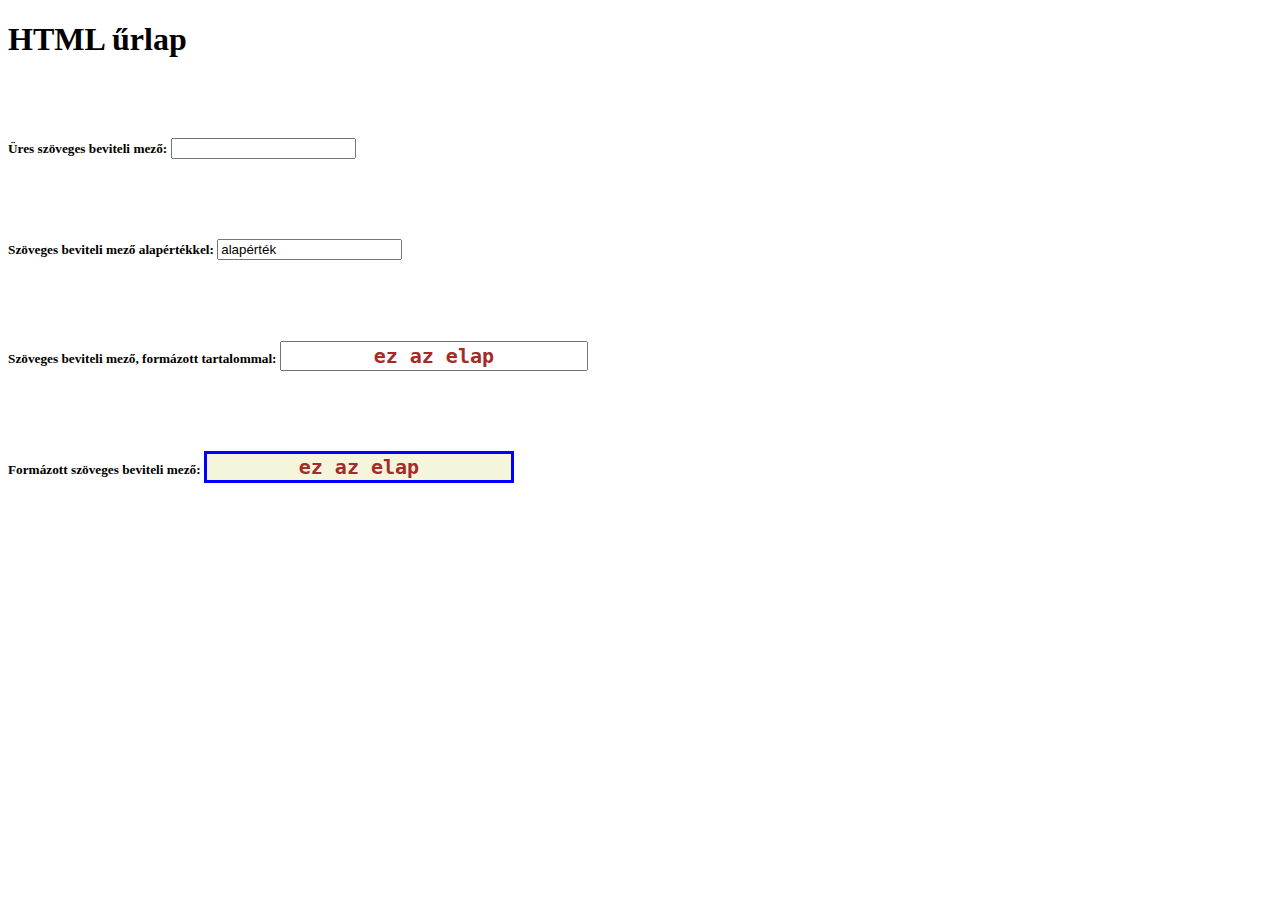
<file: index.html>
<!DOCTYPE html>
<html>
  <head>
    <meta charset="utf-8">
    <meta name="viewport" content="width=device-width, initial-scale=1.0">
    <title>űrlap</title>
    <link rel="stylesheet" href="main.css">
  </head>

  <body>
  
    <form name="urlap">
    
      <h1>HTML űrlap</h1>
      <br><br>
      
      <h5>Üres szöveges beviteli mező: <input name="szoveg"></h5>
      <br><br>
      
      <h5>Szöveges beviteli mező alapértékkel: <input name="alapszoveg" value="alapérték"></h5>
      <br><br>
      
      <h5>Szöveges beviteli mező, formázott tartalommal: <input name="formazott" value="ez az elap" id="formazott"></h5>
      <br><br>
      
      <h5>Formázott szöveges beviteli mező: <input name="beviteli_mezo" value="ez az elap" id="beviteli_mezo"></h5>
      <br><br>
      
    </form>
  
  </body>

</html>
</file>
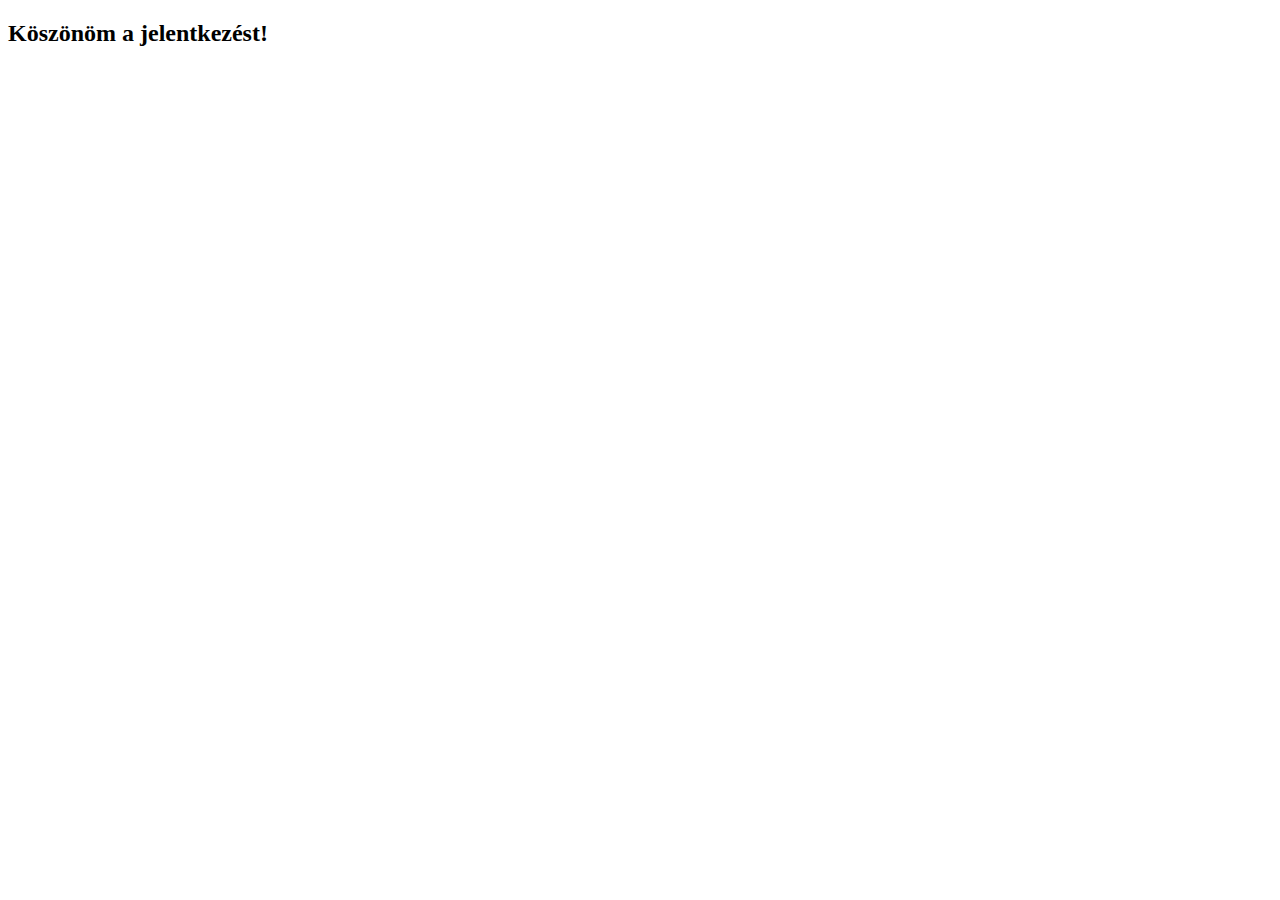
<file: feldolgozo.html>
<!DOCTYPE html>
<html>
  <head>
  <meta charset="utf-8">
  <meta name="viewport" content="width=device-width, initial-scale=1.0">
  <title>űrlap</title>
  <link rel="stylesheet" href="main.css">
</head>

<body>


          <h2 id="feldolgozo">Köszönöm a jelentkezést!</h2>
  
</body>

</html>
</file>
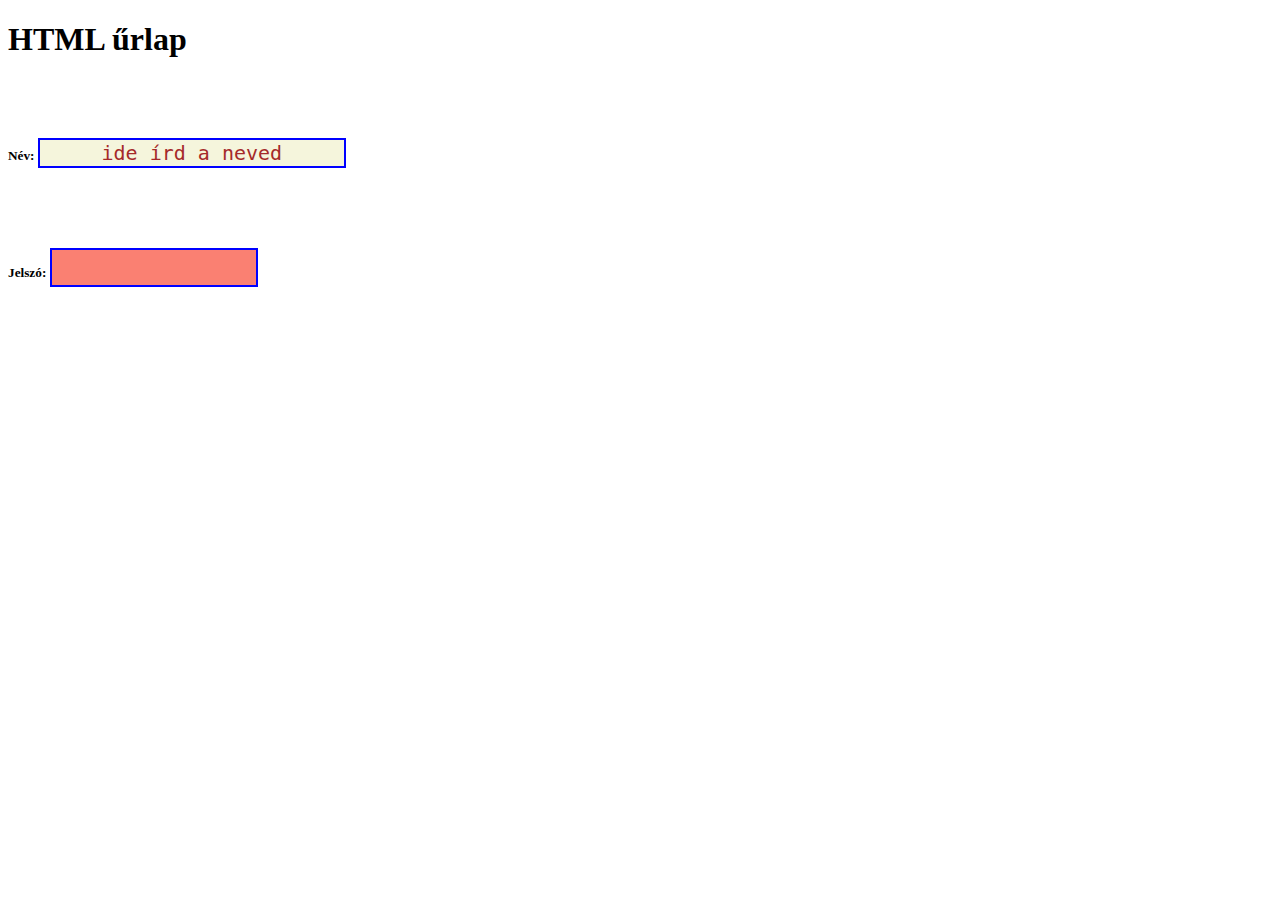
<file: index_2.html>
<!DOCTYPE html>
<html>
  <head>
    <meta charset="utf-8">
    <meta name="viewport" content="width=device-width, initial-scale=1.0">
    <title>űrlap</title>
    <link rel="stylesheet" href="main.css">
  </head>

  <body>
  
    <form name="urlap">
    
      <h1>HTML űrlap</h1>
      <br><br>
      
      <h5>Név: 
        <input name="nev" value="ide írd a neved" id="nev"></h5>
      <br><br>
      
      <h5>Jelszó:
        <input type="password" name="jelszo" id="jelszo"></h5>
      
    </form>
  
  </body>

</html>
</file>
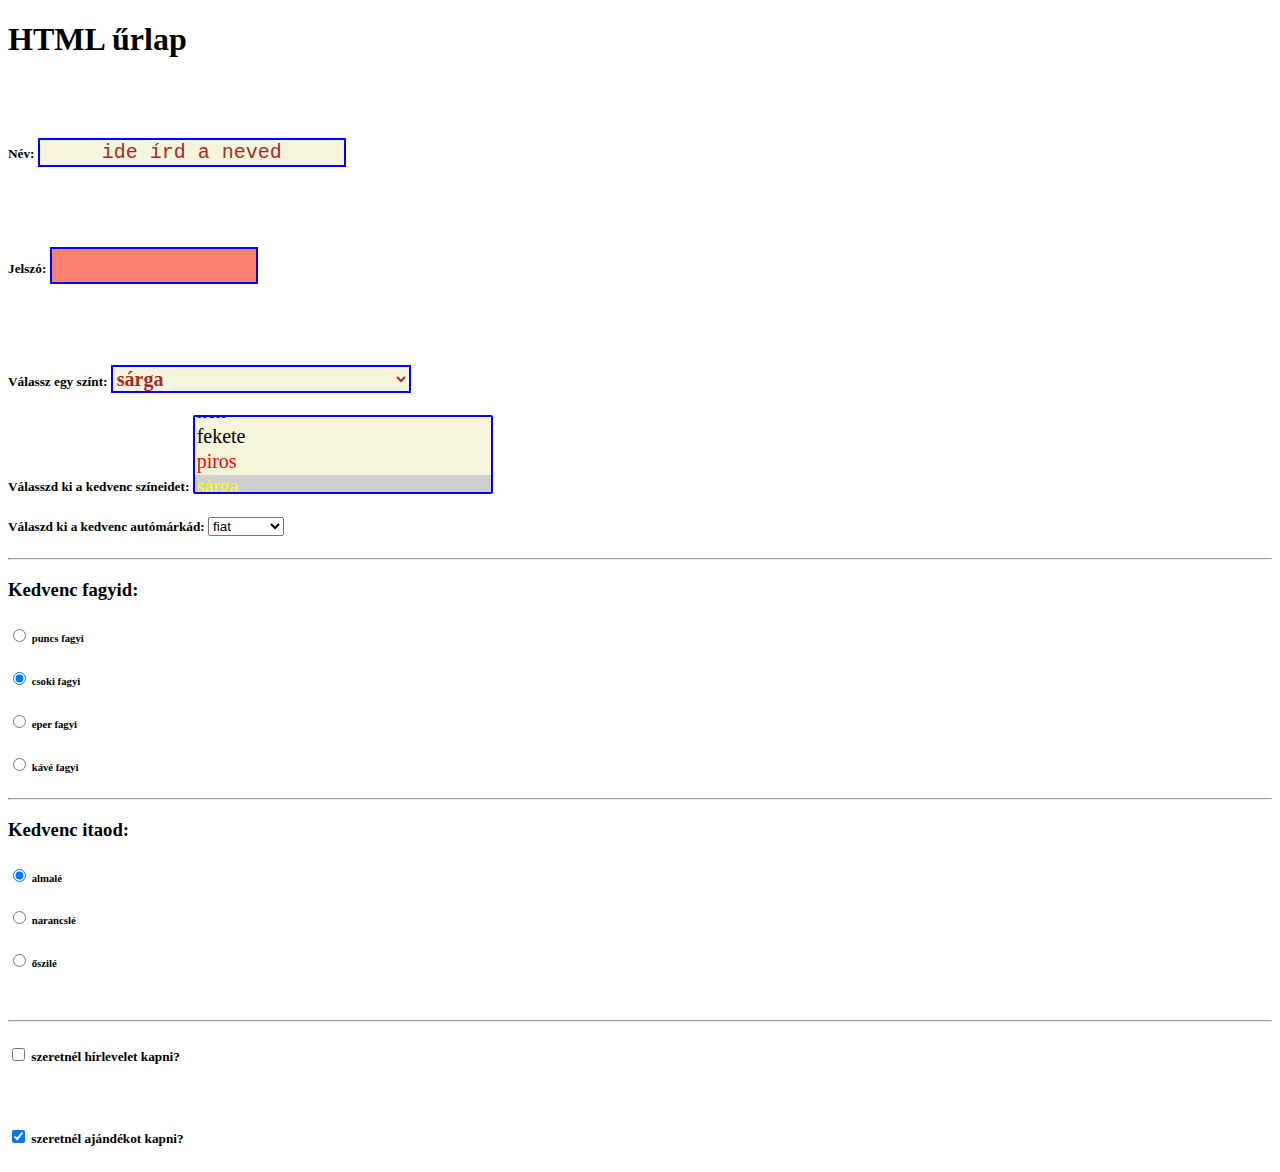
<file: index_3.html>
<!DOCTYPE html>
<html>
  <head>
    <meta charset="utf-8">
    <meta name="viewport" content="width=device-width, initial-scale=1.0">
    <title>űrlap</title>
    <link rel="stylesheet" href="main.css">
  </head>

  <body>
  
    <form name="urlap">
    
      <h1>HTML űrlap</h1>
      <br><br>
      
      <h5>Név: 
        <input name="nev" value="ide írd a neved" id="nev"></h5>
      <br><br>
      
      <h5>Jelszó:
        <input type="password" name="jelszo" id="jelszo"></h5>
      <br><br>
      
      <h5>Válassz egy színt:
        
        <select name="szin" id="szin">
        
          <option value="1">kék</option>
          <option value="2">fekete</option>
          <option value="3">piros</option>
          <option value="4" selected>sárga</option>
          <option value="5">zöld</option>
          <option value="6">barna</option>
          
        </select>
        
      </h5>
      
      <h5>Válasszd ki a kedvenc színeidet:
        
        <select name="szin_2" id="szin_2" size="3" multiple>
        
          <option value="1" id="kek">kék</option>
          <option value="2" id="fekete">fekete</option>
          <option value="3" id="piros">piros</option>
          <option value="4" selected id="sarga">sárga</option>
          <option value="5" id="zold">zöld</option>
          <option value="6" id="barna">barna</option>
          
        </select>
      </h5>
      
        <h5>Válaszd ki a kedvenc autómárkád:
  
          <select name="autok" id="autok">
            
            <optgroup label="olasz autók">
              <option value="1">fiat</option>
              <option value="2">ferrari</option>
            </optgroup>
            
            <optgroup label="német autók">
              <option value="3">vw</option>
              <option value="4">audi</option>
              <option value="5">opel</option>
              <option value="6">ford</option>
            </optgroup>
            
            <optgroup label="japán autók">
              <option value="7">nissan</option>
              <option value="8">toyota</option>
            </optgroup>
        
          </select>
          
        </h5>
        
      <hr>
      <h3>Kedvenc fagyid:</h3>
      <h6><input type="radio" name="fagyi" class="fagyi" value="1"> puncs fagyi</h6>
      <h6><input type="radio" name="fagyi" class="fagyi" value="2" checked> csoki fagyi</h6>
      <h6><input type="radio" name="fagyi" class="fagyi" value="3"> eper fagyi</h6>
      <h6><input type="radio" name="fagyi" class="fagyi" value="4"> kávé fagyi</h6>
      <hr>
      <h3>Kedvenc itaod:</h3>

      <h6><input type="radio" name="ital" class="ital" value="1" checked> almalé</h6>
      <h6><input type="radio" name="ital" class="ital" value="2"> narancslé</h6>
      <h6><input type="radio" name="ital" class="ital" value="3"> őszilé</h6>
      
      <br>
      <hr>
      
      <h5><input type="checkbox" name="hirlevel" value="igen"> szeretnél hírlevelet kapni?</h5>
      <br>
      <h5><input type="checkbox" name="ajandek" value="igen" checked> szeretnél ajándékot kapni?</h5>
      
    </form>
  
  </body>

</html>
</file>
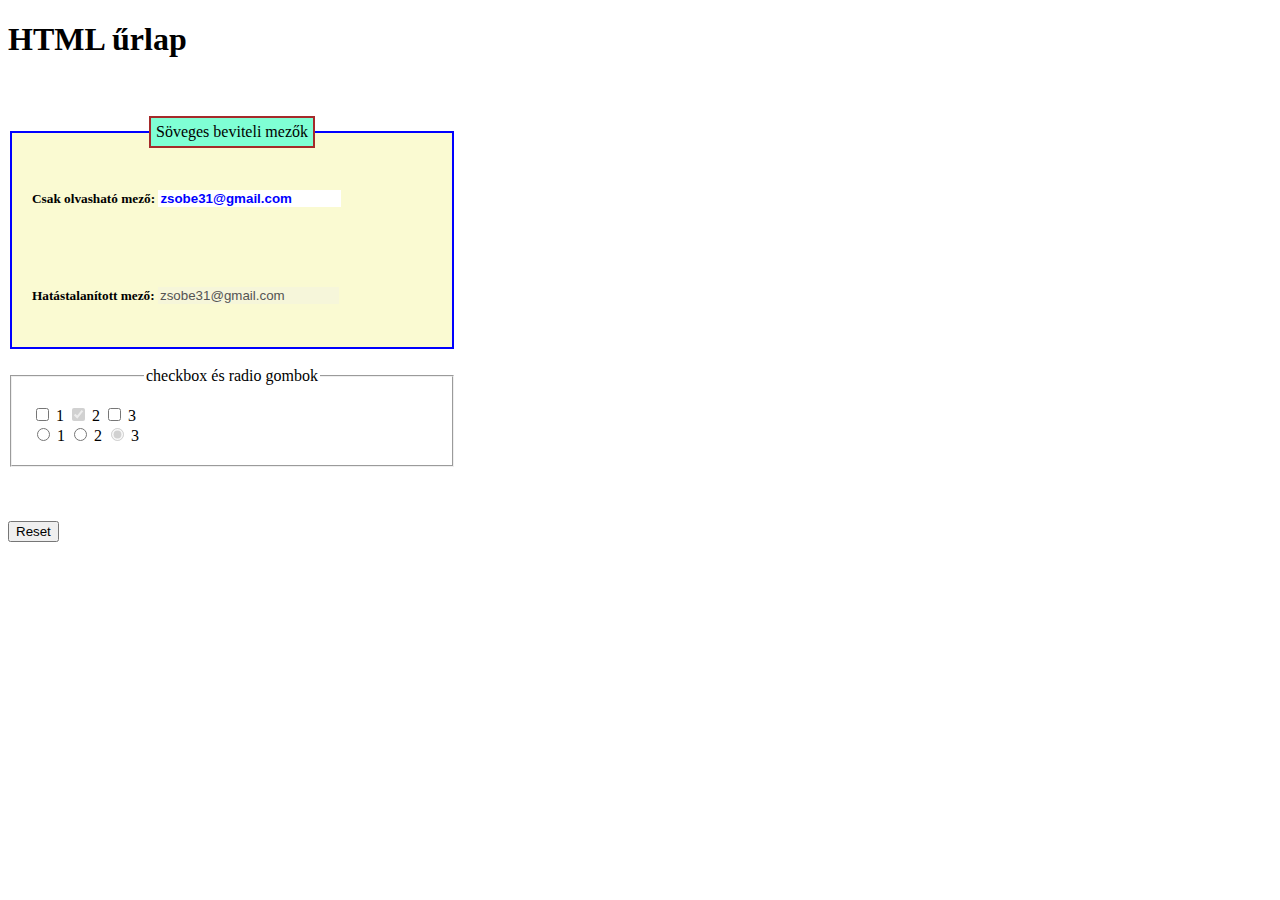
<file: index_5.html>
<!DOCTYPE html>
<html>
  <head>
  <meta charset="utf-8">
  <meta name="viewport" content="width=device-width, initial-scale=1.0">
  <title>űrlap</title>
  <link rel="stylesheet" href="main.css">
</head>

<body>

  <form name="urlap">

    <!-- űrlap elemek csoportba rendezése -->

    <input type="hidden" name="rejtett" value="proba">

    <h1>HTML űrlap</h1>
    <br><br>
    
    <fieldset class="csoport1" id="csoport2">
      <legend class="bevitel1" id="bevitel2">Söveges beviteli mezők</legend>
    <h5>Csak olvasható mező: <input name="email" value="zsobe31@gmail.com" readonly id="olvashato"></h5>

    <br><br>

    <h5>Hatástalanított mező: <input name="email" value="zsobe31@gmail.com" id="hatastalan" disabled></h5>
    </fieldset>
    
    <br>
    
    <fieldset class="csoport1" id="csoport3">
      <legend class="bevitel1">checkbox és radio gombok</legend>
    <input type="checkbox" name="proba_1" value="1"> 1
    <input type="checkbox" name="proba_1" value="2" checked disabled> 2
    <input type="checkbox" name="proba_1" value="3"> 3

    <br>

    <input type="radio" name="valami" value="1"> 1
    <input type="radio" name="valami" value="2"> 2
    <input type="radio" name="valami" value="3" checked disabled> 3
    </fieldset>

    <br><br><br>

    <input type="reset" name="alap">
  </form>

</body>

</html>
</file>
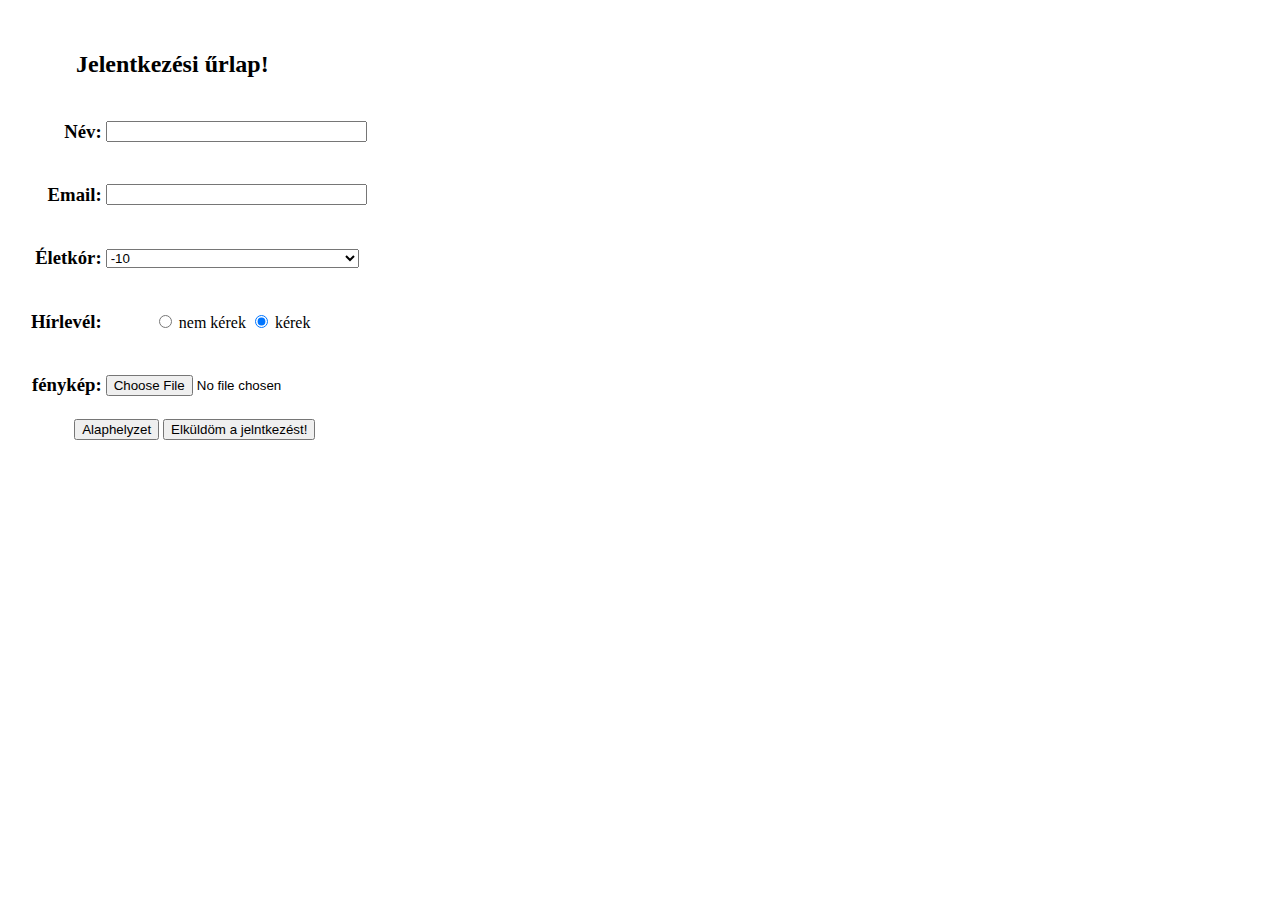
<file: index_6.html>
<!DOCTYPE html>
<html>
  <head>
  <meta charset="utf-8">
  <meta name="viewport" content="width=device-width, initial-scale=1.0">
  <title>űrlap</title>
  <link rel="stylesheet" href="main.css">
</head>

<body>

  <form name="urlap" action="feldolgozo.html" method="post" enctype="multipart/form-data">

    <!-- űrlap elküldése -->
    
    
    <table id="tablazat">
    
      <tr>
      
        <td colspan="2">    
          <h2 id="fejlec">Jelentkezési űrlap!</h2>
        </td>
      
      </tr>
      
      <tr>
      
        <td id="jobb"><h3>Név:</h3></td>
        <td><input name="nev" id="nev1"></td>
        
      </tr>
      
      <tr>
      
        <td id="jobb"><h3>Email:</h3></td>
        <td><input name="email" id="email1"></td>
        
      </tr>
      
      <tr>
      
        <td id="jobb"><h3>Életkór:</h3></td>
        <td>
          
          <select name="eletkor" id="eletkor1">
        
            <option value="1">-10</option>
            <option value="2">11-20</option>
            <option value="3">21-30</option>
            <option value="4">31-40</option>
            <option value="5">41-50</option>
            <option value="6">51-</option>
      
         </select>
        
        </td>
        
      </tr>
      
      <tr>
      
        <td id="jobb"><h3>Hírlevél:</h3></td>
        <td id="radio"><input type="radio" name="hirlevel" value="0"> nem kérek
      <input type="radio" name="hirlevel" value="1" checked> kérek</td>
        
      </tr>
    
       <tr>
      
        <td id="jobb"><h3>fénykép:</h3></td>
        <td><input type="file" name="fenykep"></td>
        
      </tr>
      
      <tr>
      
        <td colspan="2" id="kuld">
          
          <input type="reset" value="Alaphelyzet">
          <input type="submit" value="Elküldöm a jelntkezést!">
        
        </td>
      
      </tr>
      
      
    </table>

    
    

    
  </form>

</body>

</html>
</file>
<file: main.css>
#formazott {
  font-family: monospace;
  color: brown;
  font-weight: bold;
  text-align: center;
  width: 300px;
  font-size: 20px;
}

#beviteli_mezo {
  border: 3px blue solid;
  font-family: monospace;
  color: brown;
  font-weight: bold;
  text-align: center;
  width: 300px;
  font-size: 20px;
  background-color: beige;
}

#nev {
  border: 2px blue solid;
  font-family: monospace;
  color: brown;
  text-align: center;
  width: 300px;
  font-size: 20px;
  background-color: beige;
}

#jelszo {
  border: 2px blue solid;
  font-family: monospace;
  color: brown;
  text-align: center;
  width: 200px;
  font-size: 28px;
  background-color: salmon;
}

#szin {
  border: 2px blue solid;
  font-family: cursive;
  color: brown;
  width: 300px;
  font-size: 20px;
  background-color: beige;
  font-weight: bold;
}

#szin_2 {
  border: 2px blue solid;
  font-family: cursive;
  color: brown;
  width: 300px;
  font-size: 20px;
  background-color: beige;
  font-weight: bold;
}

#kek {
  color: blue
}

#fekete {
  color: black;
}

#piros {
  color: red;
}

#sarga {
  color: yellow;
}

#zold {
  color: green;
}

#barna {
  color: brown;
}

#szoveg {
  width: 600px;
  height: 100px;
  font-family: monospace;
  color: brown;
  font-size: 28px;
  background-color: antiquewhite;
}

#gomb {
  width: 200px;
  height: 100px;
  font-size: 26;
  font-family: cursive;
  font-weight: bold;
  background-color: aqua;
  border: 2px red solid;
  border-radius: 5px;
}

#kep_gomb {
  width: 130px;
  height: 120px;
}

#gomb_gomb {
  width: 100px;
  height: 60px;
  background-color: white;
  border: 0px;
}

#gomb_gomb:hover {
  cursor: pointer;
}

#ok_gomb {
  background-color: white;
  border: 0px;
}

#ok_gomb:hover {
  cursor: pointer;
}

#file {
  width: 350px;
}

#olvashato {
  border: 0px;
  color: blue;
  font-weight: bold;
}

#hatastalan {
  border: 0px;
}

.csoport1 {
  width: 400px;
  padding: 20px;
}

.bevitel1 {
  text-align: center;
}

#csoport2 {
  border: 2px blue solid;
  background-color: lightgoldenrodyellow;
}

#bevitel2 {
  border: 2px brown solid;
  padding: 5px;
  background-color: aquamarine;
}

#nev1 {
  width: 100%;
}

#email1 {
  width: 100%;
}

#eletkor1 {
  width: 100%;
}

#tablazat {
  padding: 20px;
}

#jobb {
  text-align: right;
}

#kuld {
  text-align: center;
}

#fejlec {
  padding-left: 45px;
}

#radio {
  text-align: center;
}
</file>
